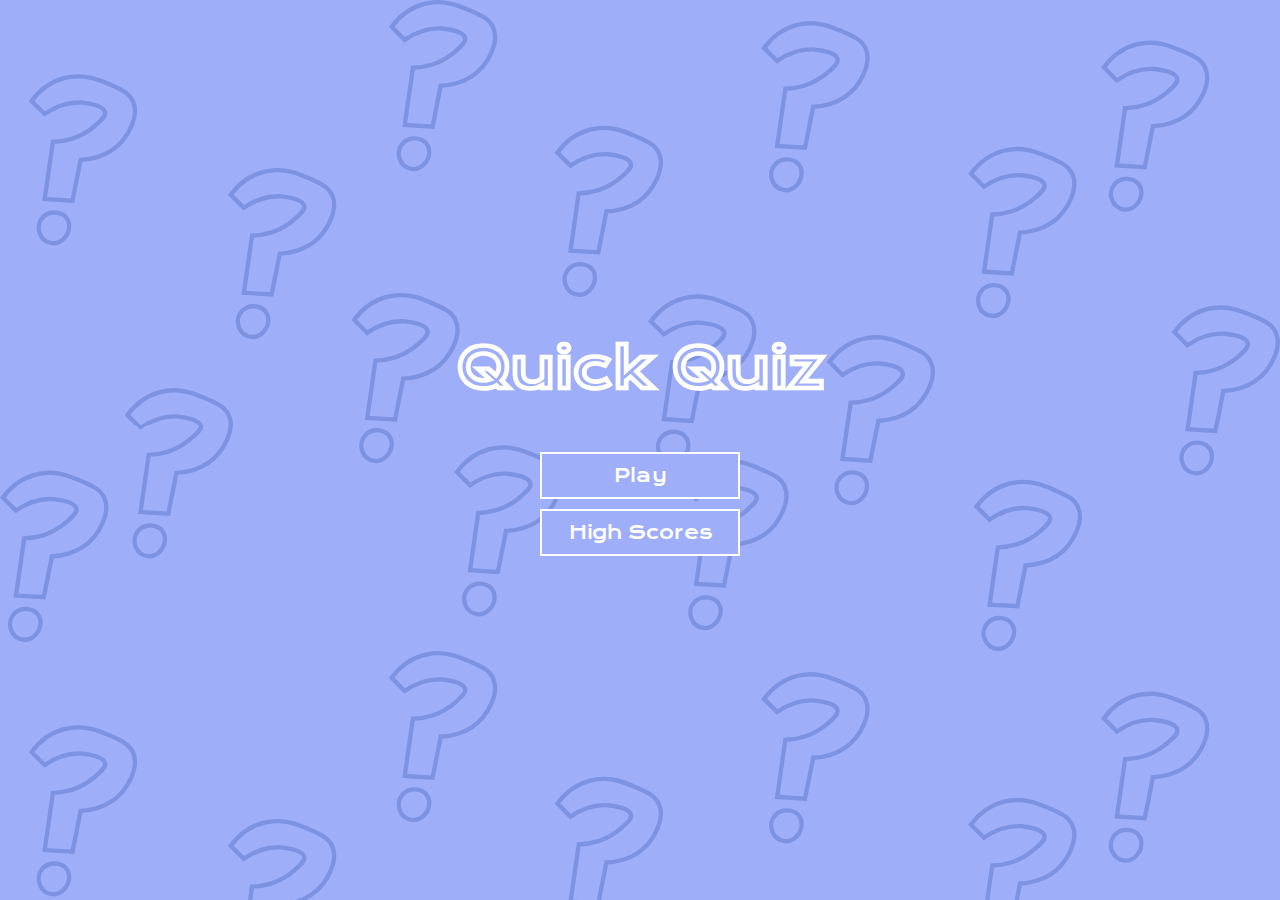
<file: index.html>
<!DOCTYPE html>
<html lang="en">
  <head>
    <meta charset="UTF-8" />
    <meta name="viewport" content="width=device-width, initial-scale=1.0" />
    <meta http-equiv="X-UA-Compatible" content="ie=edge" />
    <title>Quick Quiz</title>
	<link rel="stylesheet" href="./css/style.css" />
	<link rel="preconnect" href="https://fonts.gstatic.com"> 
	<link href="https://fonts.googleapis.com/css2?family=Krona+One&display=swap" rel="stylesheet">	
  </head>
  <body>
    <div class="container main">
      <div id="home" class="flex-center flex-column">
        <h1>Quick Quiz</h1>
        <a class="btn" href="./game.html">Play</a>
        <a class="btn" href="./highscore.html">High Scores</a>
      </div>
    </div>
  </body>
</html>
</file>
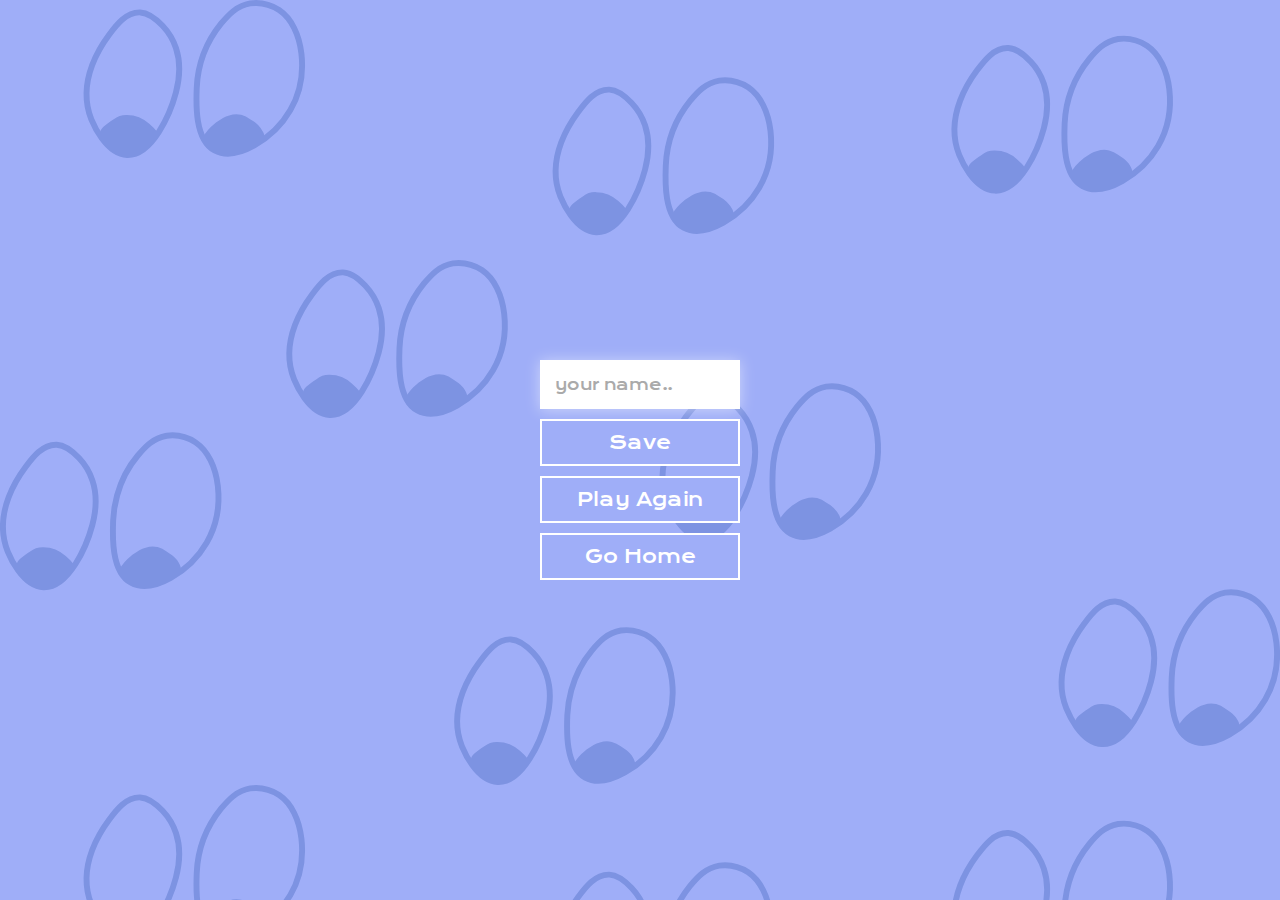
<file: end.html>
<!DOCTYPE html>
<html lang="en">
  <head>
    <meta charset="UTF-8" />
    <meta name="viewport" content="width=device-width, initial-scale=1.0" />
    <meta http-equiv="X-UA-Compatible" content="ie=edge" />
    <title>Congrats!</title>
    <link rel="stylesheet" href="./css/style.css" />
    <link rel="preconnect" href="https://fonts.gstatic.com" />
    <link
      href="https://fonts.googleapis.com/css2?family=Krona+One&display=swap"
      rel="stylesheet"
    />
  </head>
  <body>
    <div class="container main-end">
      <div id="end" class="flex-center flex-column">
        <h1 id="finalScore"></h1>
        <div id="condition"></div>
        <form>
          <input
            type="text"
            name="username"
            id="username"
            placeholder="your name.."
          />
          <button
            type="submit"
            class="btn"
            id="saveScoreBtn"
            onclick="saveHighScore(event)"
            disabled
          >
            Save
          </button>
        </form>
        <a class="btn" href="./game.html">Play Again</a>
        <a class="btn" href="./index.html">Go Home</a>
      </div>
    </div>
    <script src="./js/end.js"></script>
  </body>
</html>
</file>
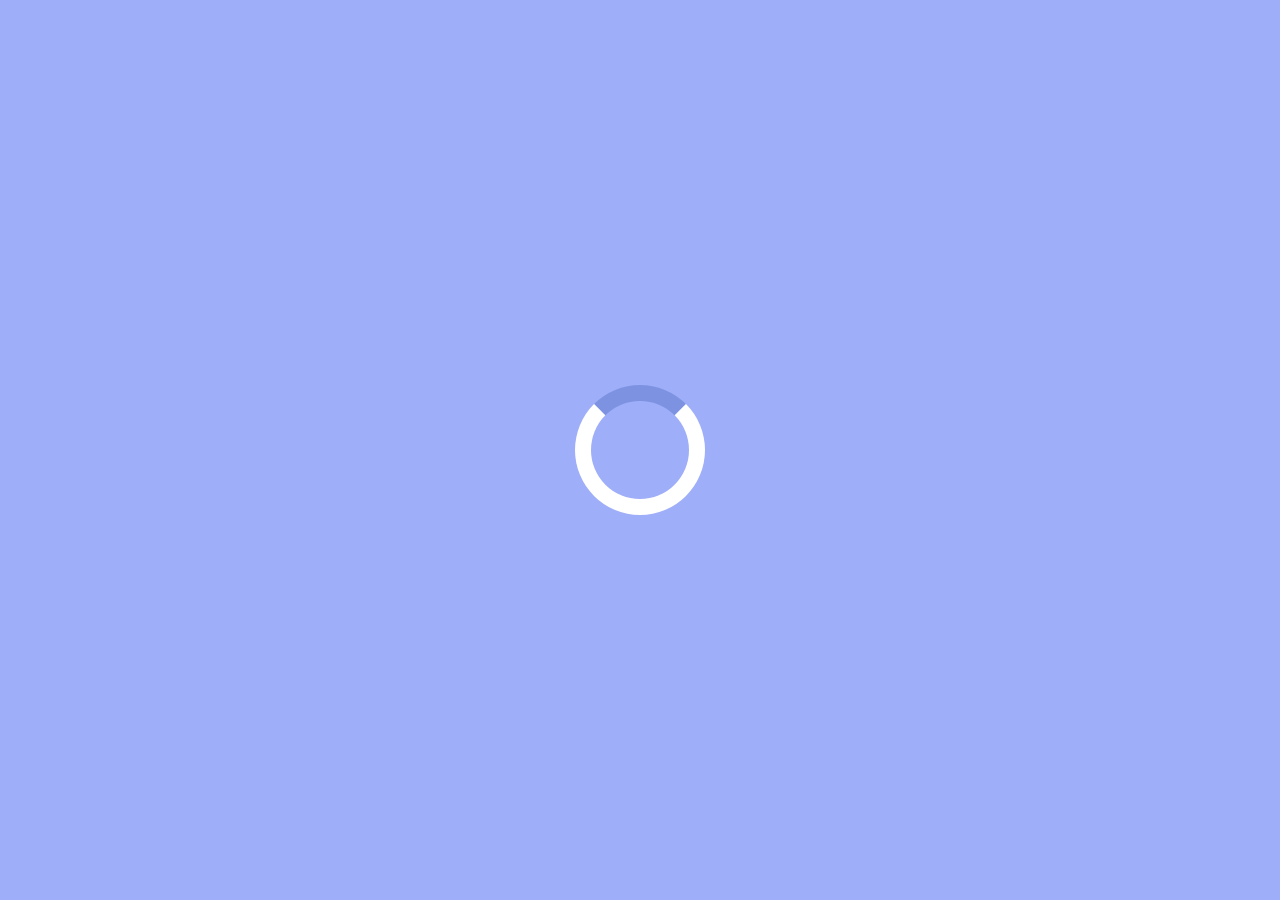
<file: game.html>
<!DOCTYPE html>
<html lang="en">
  <head>
    <meta charset="UTF-8" />
    <meta name="viewport" content="width=device-width, initial-scale=1.0" />
    <meta http-equiv="X-UA-Compatible" content="ie=edge" />
    <title>Quick Quiz - Play</title>

    <link rel="preconnect" href="https://fonts.gstatic.com"> 
    <link href="https://fonts.googleapis.com/css2?family=Krona+One&display=swap" rel="stylesheet">	

    <link rel="stylesheet" href="./css/style.css" />
    <link rel="stylesheet" href="./css/game.css" />
  </head>
  <body>
    <div class="container game">
      <div id='loader'></div>
      <div id="game" class="justify-center flex-column hidden">
          <div class='question-text'>
            <h2 id="question"></h2>
          </div>
        
        <div id="info">
            <div id="info-item">
              <p id="progressText" class="info-prefix">
                Question
              </p>
              <div id="progressBar">
                <div id="progressBarFull"></div>
              </div>
            </div>
            <div id="info-item">
              <p class="info-prefix">
                Score
              </p>
              <h1 class="info-main-text" id="score">
                0
              </h1>
            </div>
          </div>

        <div class="choice-container">
          <p class="choice-prefix">A</p>
          <p class="choice-text" data-number='1'></p>
        </div>
        <div class="choice-container">
          <p class="choice-prefix">B</p>
          <p class="choice-text" data-number='2'></p>
        </div>
        <div class="choice-container">
          <p class="choice-prefix">C</p>
          <p class="choice-text" data-number='3'></p>
        </div>
        <div class="choice-container">
          <p class="choice-prefix">D</p>
          <p class="choice-text" data-number='4'></p>
        </div>
      </div>
    </div>
    <script src="./js/game.js"></script>
  </body>
</html>
</file>
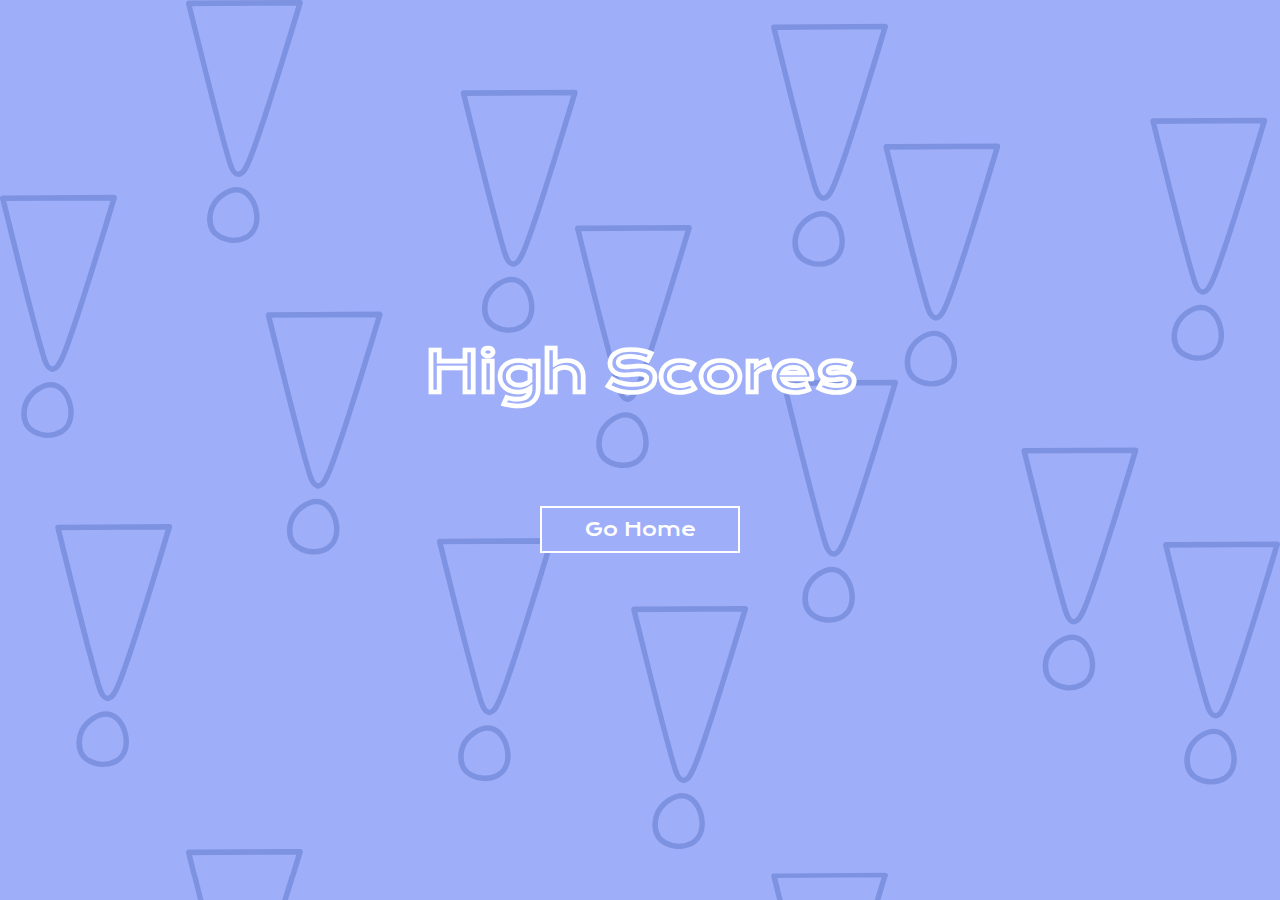
<file: highscore.html>
<!DOCTYPE html>
<html lang="en">
  <head>
    <meta charset="UTF-8" />
    <meta name="viewport" content="width=device-width, initial-scale=1.0" />
    <meta http-equiv="X-UA-Compatible" content="ie=edge" />
    <title>High Scores</title>
    <link rel="stylesheet" href="./css/style.css" />
    <link rel="stylesheet" href="./css/highscore.css" />
    <link rel="preconnect" href="https://fonts.gstatic.com" />
    <link
      href="https://fonts.googleapis.com/css2?family=Krona+One&display=swap"
      rel="stylesheet"
    />
  </head>
  <body>
    <div class="container highscore-main">
      <div id="highScores" class="flex-center flex-column">
        <h1 id="finalScore">High Scores</h1>
        <ul id="highScoresList"></ul>
        <a class="btn" href="https://matildabjorken.github.io/code-game/index.html">Go Home</a>
      </div>
    </div>
    <script src="./js/highscore.js"></script>
  </body>
</html>
</file>
<file: css/style.css>
:root {
  background-color: #9faef8;
  font-size: 62.5%;
}

* {
  box-sizing: border-box;
  font-family: 'Krona One', sans-serif;
  margin: 0;
  padding: 0;
  color: #333;
}

p {
  font-size: 1.5rem;
}

h1,
h2,
h3,
h4 {
  margin-bottom: 1rem;
  -webkit-text-fill-color: #9faef8; /* Will override color (regardless of order) */
  -webkit-text-stroke-width: 1.5px;
  -webkit-text-stroke-color: rgb(255, 255, 255);
}

h1 {
  font-size: 5.4rem;
  color: rgb(255, 255, 255);
  -webkit-text-fill-color: #9faef8; /* Will override color (regardless of order) */
  -webkit-text-stroke-width: 3px;
  -webkit-text-stroke-color: rgb(255, 255, 255);

  margin-bottom: 5rem;
}

h1 > span {
  font-size: 2.4rem;
  font-weight: 500;
}

h2 {
  font-size: 3.5rem;
  margin-bottom: 4rem;
  font-weight: 700;
}

h3 {
  font-size: 2.8rem;
  font-weight: 500;
}

/* UTILITIES */

.main {
  background-image: url(../images/markq.svg);
}

.game {
  max-width: 80rem;
}

.container {
  width: 100vw;
  height: 100vh;
  display: flex;
  justify-content: center;
  align-items: center;

  margin: 0 auto;
}

.container > * {
  width: 100%;
}

.flex-column {
  display: flex;
  flex-direction: column;
}

.flex-center {
  justify-content: center;
  align-items: center;
}

.justify-center {
  justify-content: center;
}

.text-center {
  text-align: center;
}

.hidden {
  display: none;
}

/* BUTTONS */
.btn {
  font-size: 1.8rem;
  padding: 1rem 0;
  width: 20rem;
  text-align: center;
  border: 2px solid #ffffff;
  margin-bottom: 1rem;
  text-decoration: none;
  color: #ffffff;
  background-color: #9faef8;
}

.btn:hover {
  cursor: pointer;
  box-shadow: 0 0.4rem 1.4rem 0 rgba(255, 255, 255, 0.5);
  transform: translateY(-0.1rem);
  transition: transform 150ms;
}

.btn[disabled]:hover {
  cursor: not-allowed;
  box-shadow: none;
  transform: none;
}

/* FORMS */
form {
  width: 100%;
  display: flex;
  flex-direction: column;
  align-items: center;
}

input {
  margin-bottom: 1rem;
  width: 20rem;
  padding: 1.5rem;
  font-size: 1.5rem;
  border: none;
  box-shadow: 0 0.1rem 1.4rem 0 rgba(255, 255, 255, 0.5);
}

input::placeholder {
  color: #aaa;
}

input:focus {
  outline: none;
}

.main-end {
  background-image: url(../images/eyes.svg);
}

/* Show red borders when filled, but invalid */
input[data-state='invalid'] {
  border-color: hsl(0, 76%, 50%);
}

/* Show green borders when valid */
input[data-state='valid'] {
  border-color: hsl(120, 76%, 50%);
}

@media only screen and (max-width: 600px) {
  h1 {
    font-size: 4rem;
    color: rgb(255, 255, 255);
    -webkit-text-fill-color: #9faef8; /* Will override color (regardless of order) */
    -webkit-text-stroke-width: 2px;
    -webkit-text-stroke-color: rgb(255, 255, 255);

    margin-bottom: 5rem;
  }

  h1 > span {
    font-size: 2.4rem;
    font-weight: 500;
  }

  p {
    font-size: 1.2rem;
  }

  .btn {
    font-size: 1.5rem;
  }
}
</file>
<file: css/game.css>
.question-text {
  text-align: center;
}

.choice-container {
  display: flex;
  margin-bottom: 0.9rem;

  font-size: 1.8rem;
  border: 3px solid rgba(255, 255, 255, 0.25);
  background-color: white;
}

.choice-container:hover {
  cursor: pointer;
  box-shadow: 0 0.4rem 1.4rem 0 rgba(255, 255, 255, 0.5);
  transform: translateY(-0.1rem);
  transition: transform 150ms;
}

.choice-container:active {
  cursor: pointer;
  box-shadow: 0 0.4rem 1.4rem 0 rgba(255, 255, 255, 0);
  border: 3px solid rgba(255, 255, 255, 0);
}

.choice-prefix {
  padding: 1.5rem 2.5rem;
  background-color: #9faef8;
  color: white;
}

.choice-text {
  padding: 1.5rem;
  width: 100%;
}

.correct {
  background-color: #5ae87b;
}

.incorrect {
  background-color: #f34456;
}

#info {
  display: flex;
  justify-content: space-between;
}

.info-prefix {
  text-align: center;
  font-size: 2rem;
}

.info-main-text {
  text-align: center;
}

#progressBar {
  width: 20rem;
  height: 4rem;
  border: 3px solid #454e5a;
  margin-top: 1.5rem;
}

#progressBarFull {
  height: 3.4rem;
  background-color: #ffffff;
  width: 0%;
}

#loader {
  border: 1.6rem solid white;
  border-radius: 50%;
  border-top: 1.6rem solid #7d93e2;
  width: 13rem;
  height: 13rem;
  animation: spin 2s linear infinite;
}

@keyframes spin {
  0% {
    transform: rotate(0deg);
  }
  100% {
    transform: rotate(360deg);
  }
}

@media only screen and (max-width: 600px) {
  .choice-container {
    font-size: 1.4rem;
  }

  h2 {
    font-size: 1.8rem;
    -webkit-text-fill-color: #ffffff; /* Will override color (regardless of order) */
    -webkit-text-stroke-width: 0px;
    -webkit-text-stroke-color: rgb(255, 255, 255);
  }

  #progressBar {
    width: 15rem;
    height: 3rem;
    border: 2px solid #454e5a;
  }

  #progressBarFull {
    height: 2.6rem;
  }

  .game {
    max-width: 28rem;
  }

  .info-prefix {
    text-align: center;
    font-size: 1.4rem;
  }
  #loader {
    border: 1rem solid white;
    border-radius: 50%;
    border-top: 1rem solid #7d93e2;
    width: 8rem;
    height: 8rem;
    animation: spin 2s linear infinite;
  }
}
</file>
<file: css/highscore.css>
#highScoresList {
  list-style: none;
  padding-left: 0;
  margin-bottom: 5rem;
}

.high-score {
  font-size: 2rem;
  margin-bottom: 0.5rem;
}

.high-score:hover {
  transform: scale(1.025);
}

.highscore-main {
  background-image: url(../images/marken.svg);
}
</file>
